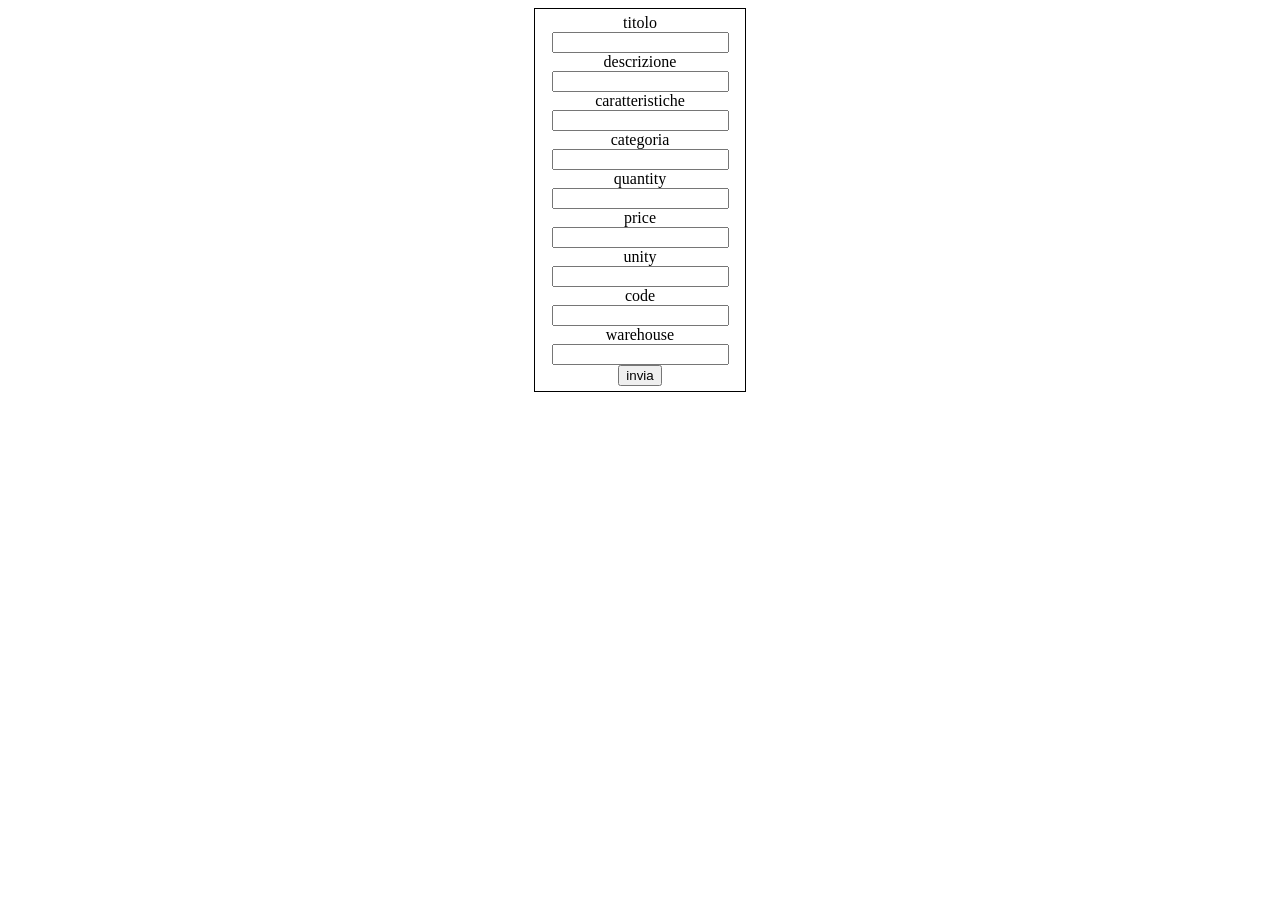
<file: index.html>
<!DOCTYPE html>
    <html lang="en">
        <head>
            <meta charset="UTF-8">
            <meta name="viewport" content="width=device-width, initial-scale=1.0">
            <link rel="stylesheet" href="./style.css">
            <title>Document</title>
    </head>
    <body>

        <div class="modulo">
            <form method="post" action="http://localhost:8080/api/article/add" class = "form">
                
                <label  for="titolo">titolo</label>
                <input type="text" name="title" id="title">
                
                <label  for="descrizione">descrizione</label>
                <input type="text" name="description" id="description">
                
                <label  for="characteristic">caratteristiche</label>
                <input type="text" name="characteristic" id="characteristic">
            
                <label  for="category">categoria</label>
                <input type="text" name="category" id="category">
                
                <label  for="quantity">quantity</label>
                <input type="number" name="quantity" id="quantity">
                
                <label  for="price">price</label>
                <input type="number" name="price" id="price" step="0.01">
                
                <label  for="unity">unity</label>
                <input type="text" name="unity" id="unity" >

                <label  for="code">code</label>
                <input type="text" name="code" id="code" >
                
                <label  for="warehouse">warehouse</label>
                <input type="text" name="warehouse" id="warehouse" >

                <input type="submit" value="invia">
            </form>
        </div>

    </body>
</html>
</file>
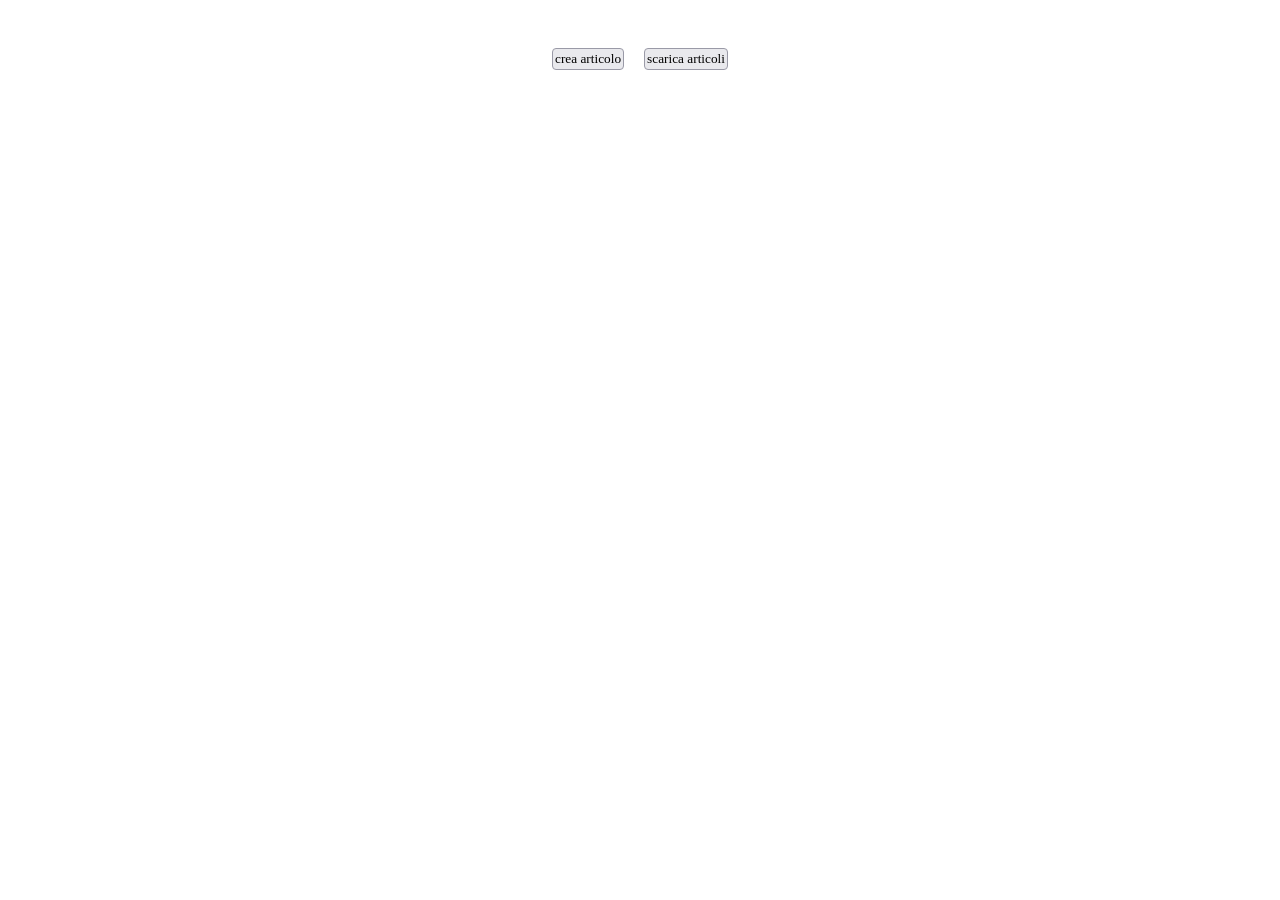
<file: src/main/resources/static/ajax/index.html>
<!DOCTYPE html>
    <html lang="en">
        <head>
            <meta charset="UTF-8">
            <meta name="viewport" content="width=device-width, initial-scale=1.0">
            <script src="https://cdnjs.cloudflare.com/ajax/libs/jquery/3.7.1/jquery.min.js" integrity="sha512-v2CJ7UaYy4JwqLDIrZUI/4hqeoQieOmAZNXBeQyjo21dadnwR+8ZaIJVT8EE2iyI61OV8e6M8PP2/4hpQINQ/g==" crossorigin="anonymous" referrerpolicy="no-referrer"></script>
          
            <link rel="stylesheet" href="./css/style.css">
            <title>Document</title>
    </head>
    <body>
        
        <!-- implementare le funzionalità per gestire anche categorie e wharehouse --> 
        <div class="content">
            <ul id="list">
            </ul>
        </div>

       <!-- <input type="submit" id ="submit" value="carica elementi"> --> 

        <div class="modulo">
            <a href = './create.html' class='button' > crea articolo </a>
            <a href = 'http://localhost:8080/api/article/csv' class='button' id="csv"> scarica articoli </a>
        </div>
        
        
        <script src="./script/script.js"></script> 
    </body>
</html>
</file>
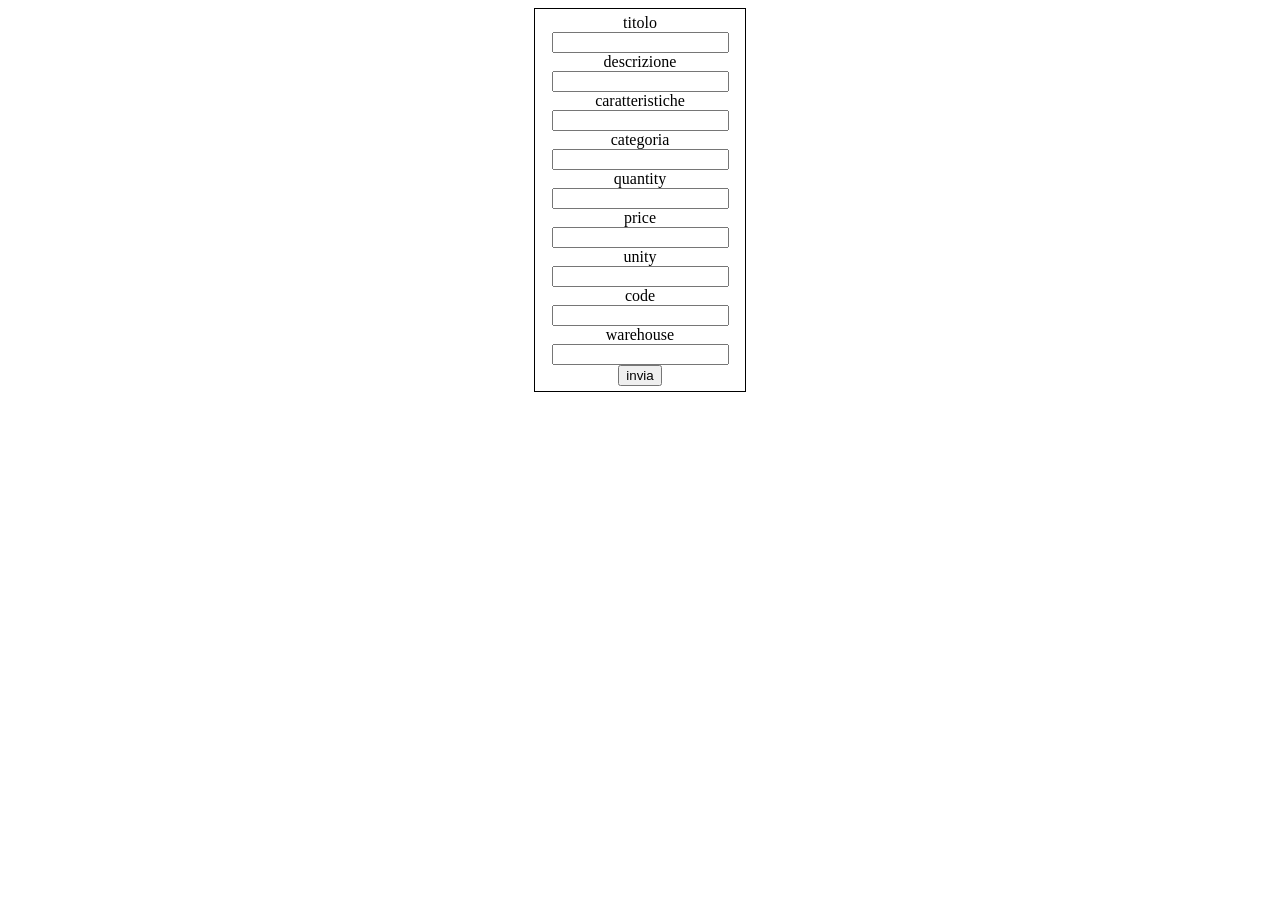
<file: create.html>
<!DOCTYPE html>
    <html lang="en">
        <head>
            <meta charset="UTF-8">
            <meta name="viewport" content="width=device-width, initial-scale=1.0">
            <script src="https://cdnjs.cloudflare.com/ajax/libs/jquery/3.7.1/jquery.min.js" integrity="sha512-v2CJ7UaYy4JwqLDIrZUI/4hqeoQieOmAZNXBeQyjo21dadnwR+8ZaIJVT8EE2iyI61OV8e6M8PP2/4hpQINQ/g==" crossorigin="anonymous" referrerpolicy="no-referrer"></script>
            <link rel="stylesheet" href="./style.css">
            <title>Document</title>
    </head>
    <body>

        <div class="modulo">
            <form  class = "form">
                
                <label  for="titolo">titolo</label>
                <input type="text" name="title" id="title">
                
                <label  for="descrizione">descrizione</label>
                <input type="text" name="description" id="description">
                
                <label  for="characteristic">caratteristiche</label>
                <input type="text" name="characteristic" id="characteristic">
            
                <label  for="category">categoria</label>
                <input type="text" name="category" id="category">
                
                <label  for="quantity">quantity</label>
                <input type="number" name="quantity" id="quantity">
                
                <label  for="price">price</label>
                <input type="number" name="price" id="price" step="0.01">
                
                <label  for="unity">unity</label>
                <input type="text" name="unity" id="unity" >

                <label  for="code">code</label>
                <input type="text" name="code" id="code" >
                
                <label  for="warehouse">warehouse</label>
                <input type="text" name="warehouseId" id="warehouse" >

                <input type="submit" value="invia" id = "submit">
            </form>
            <div id="message"></div>
        </div>
        <script>    
            /*
            let article = [];             

            let form = $(".form")[0];
            console.log(form);

            let formData = {};
            for (let i = 0; i < form.elements.length; i++) {

                let element = form.elements[i];
                
                if (!(element.type == "submit" || element.type == "")) {     
                    console.log(element.type);
                    formData[element.name] = element.value;
                }
            }
            let data = JSON.stringify(formData);
            console.log(data);

            $.ajax({
                method: "POST",
                url: "http://localhost:8080/api/article",
                data,
                contentType: "application/json; charset=utf-8",
                })
                .done(function( msg ) {
                console.log(msg);
            
            });*/

            $( "#submit" ).on( "click", function(e) {
                
                e.preventDefault();
                console.log("call");
                

                let article = [];             
          
                let form = $(".form")[0];
                console.log(form);

                let formData = {};
                for (let i = 0; i < form.elements.length; i++) {

                    let element = form.elements[i];
                
                    if (!(element.type == "submit" || element.type == ""  )) {     
                        console.log(element.value);
                        formData[element.name] = element.value;
                    }

            }
            let data = JSON.stringify(formData);
            console.log(data);
                

                $.ajax({
                                method: "POST",
                                url: "http://localhost:8080/api/article"  ,
                                data,
                                contentType: "application/json; charset=utf-8",
                                })
                                .done(function( msg ) {
                                console.log(msg);
                                if(msg)
                                    $("#message").html("ok");
                            
                            });

            } );
        </script>
    </body>
</html>
</file>
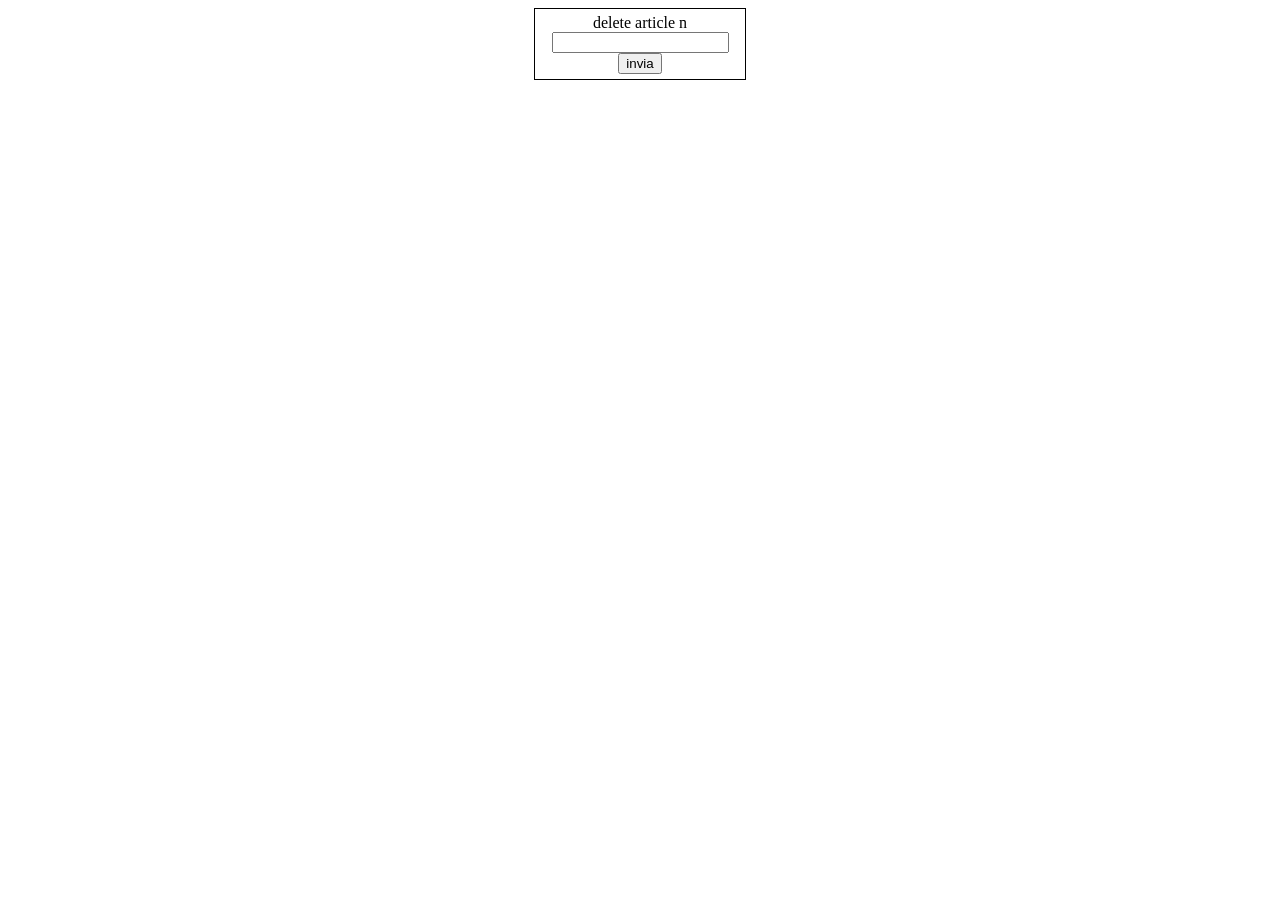
<file: delete.html>
<!DOCTYPE html>
    <html lang="en">
        <head>
            <meta charset="UTF-8">
            <meta name="viewport" content="width=device-width, initial-scale=1.0">
            <script src="https://cdnjs.cloudflare.com/ajax/libs/jquery/3.7.1/jquery.min.js" integrity="sha512-v2CJ7UaYy4JwqLDIrZUI/4hqeoQieOmAZNXBeQyjo21dadnwR+8ZaIJVT8EE2iyI61OV8e6M8PP2/4hpQINQ/g==" crossorigin="anonymous" referrerpolicy="no-referrer"></script>
            <link rel="stylesheet" href="./style.css">
            <title>Document</title>
    </head>
    <body>

        <div class="modulo">
            <form  class = "form">             
                
                <label  for="delete">delete article n</label>
                <input type="number" name="delete" id="delete" >

                <input type="submit" value="invia">
            </form>
        </div>
        <script>    

            let article = [];             

            let form = $(".form")[0];
            console.log(form);

            let formData = {};
           
            id = form[0].value;

            

            $.ajax({
                method: "DELETE",
                url: "http://localhost:8080/api/article/"+id,
                
                contentType: "application/json; charset=utf-8",
                })
                .done(function( msg ) {
                console.log(msg);
            
            });
        </script>
    </body>
</html>
</file>
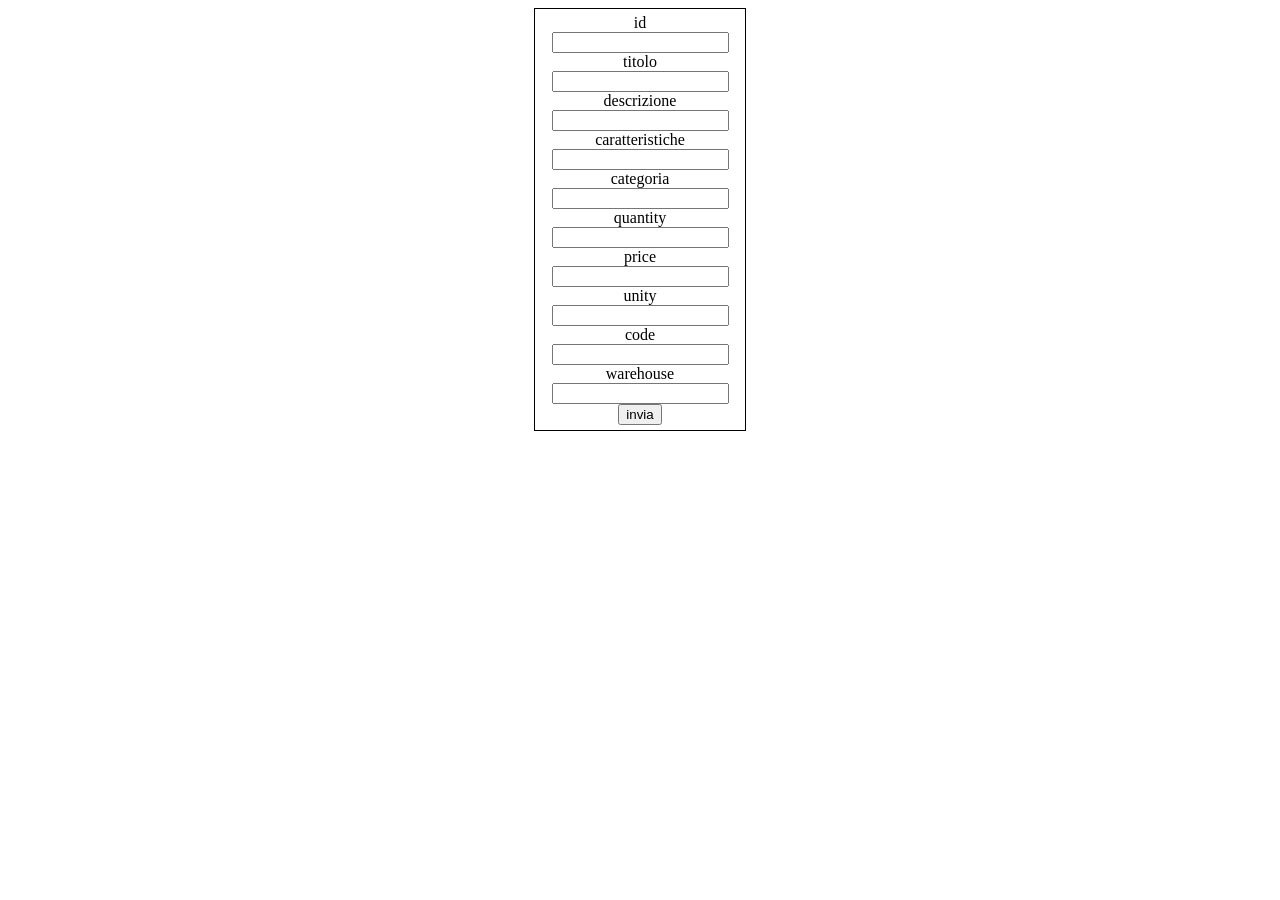
<file: update.html>
<!DOCTYPE html>
    <html lang="en">
        <head>
            <meta charset="UTF-8">
            <meta name="viewport" content="width=device-width, initial-scale=1.0">
            <link rel="stylesheet" href="./style.css">
            <title>Document</title>
    </head>
    <body>

        <div class="modulo">
            <form method="post" action="http://localhost:8080/api/article/update" class = "form">
                
                <label  for="id">id</label>
                <input type="text" name="id" id="id">

                <label  for="titolo">titolo</label>
                <input type="text" name="title" id="title">
                
                <label  for="descrizione">descrizione</label>
                <input type="text" name="description" id="description">
                
                <label  for="characteristic">caratteristiche</label>
                <input type="text" name="characteristic" id="characteristic">
            
                <label  for="category">categoria</label>
                <input type="text" name="category" id="category">
                
                <label  for="quantity">quantity</label>
                <input type="number" name="quantity" id="quantity">
                
                <label  for="price">price</label>
                <input type="number" name="price" id="price" step="0.01">
                
                <label  for="unity">unity</label>
                <input type="text" name="unity" id="unity" >

                <label  for="code">code</label>
                <input type="text" name="code" id="code" >
                
                <label  for="warehouse">warehouse</label>
                <input type="text" name="warehouse" id="warehouse" >

                <input type="submit" value="invia">
            </form>
        </div>

    </body>
</html>
</file>
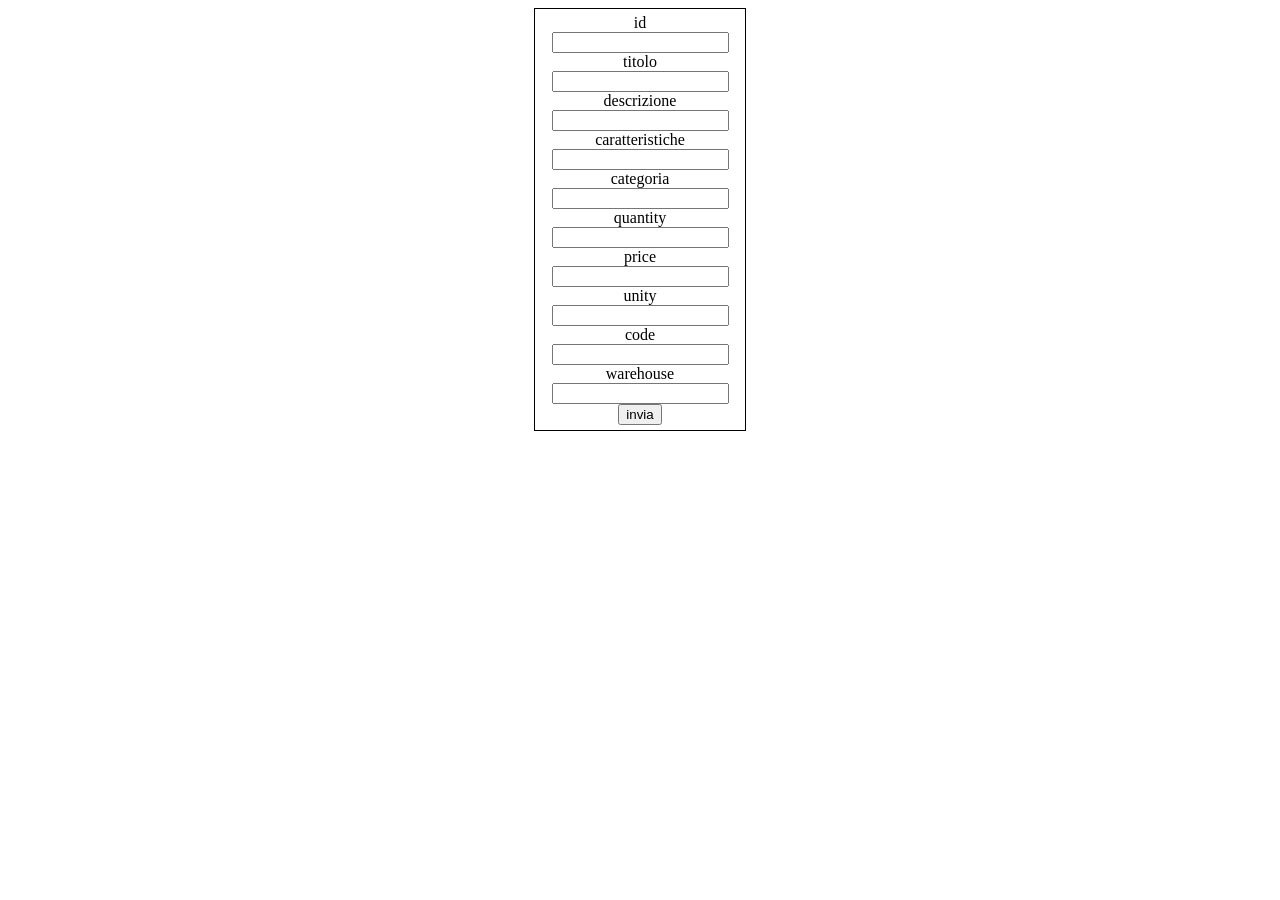
<file: updateJson.html>
<!DOCTYPE html>
    <html lang="en">
        <head>
            <meta charset="UTF-8">
            <meta name="viewport" content="width=device-width, initial-scale=1.0">
            <script src="https://cdnjs.cloudflare.com/ajax/libs/jquery/3.7.1/jquery.min.js" integrity="sha512-v2CJ7UaYy4JwqLDIrZUI/4hqeoQieOmAZNXBeQyjo21dadnwR+8ZaIJVT8EE2iyI61OV8e6M8PP2/4hpQINQ/g==" crossorigin="anonymous" referrerpolicy="no-referrer"></script>
            <link rel="stylesheet" href="./style.css">
            <title>Document</title>
    </head>
    <body>

        <div class="modulo">
            <form  class = "form">

                <label  for="id">id</label>
                <input type="number" name="id" id="id">

                <label  for="titolo">titolo</label>
                <input type="text" name="title" id="title">
                
                <label  for="descrizione">descrizione</label>
                <input type="text" name="description" id="description">
                
                <label  for="characteristic">caratteristiche</label>
                <input type="text" name="characteristic" id="characteristic">
            
                <label  for="category">categoria</label>
                <input type="text" name="category" id="category">
                
                <label  for="quantity">quantity</label>
                <input type="number" name="quantity" id="quantity">
                
                <label  for="price">price</label>
                <input type="number" name="price" id="price" step="0.01">
                
                <label  for="unity">unity</label>
                <input type="text" name="unity" id="unity" >

                <label  for="code">code</label>
                <input type="text" name="code" id="code" >
                
                <label  for="warehouse">warehouse</label>
                <input type="text" name="warehouseId" id="warehouse" >

                <input id = "submit" type="submit" value="invia" >
            </form>
        </div>
        <div id="message"></div>
        <script>    

          
          
            $( "#submit" ).on( "click", function(e) {

                e.preventDefault();
                console.log("call");
                let id = this.parentElement[0].value;

                let article = [];             
          
                let form = $(".form")[0];
                console.log(form);

                let formData = {};
                for (let i = 0; i < form.elements.length; i++) {

                    let element = form.elements[i];
                
                    if (!(element.type == "submit" || element.type == "" ||element.id == "id" )) {     
                        console.log(element.value);
                        formData[element.name] = element.value;
                    }

            }
            let data = JSON.stringify(formData);
            console.log(data);
                

                $.ajax({
                                method: "PUT",
                                url: "http://localhost:8080/api/article/" + id ,
                                data,
                                contentType: "application/json; charset=utf-8",
                                })
                                .done(function( msg ) {
                                console.log(msg);

                                if(msg)
                                    $("#message").html("ok");
                            
                            });

            } );
            
            

            
        </script>
    </body>
</html>
</file>
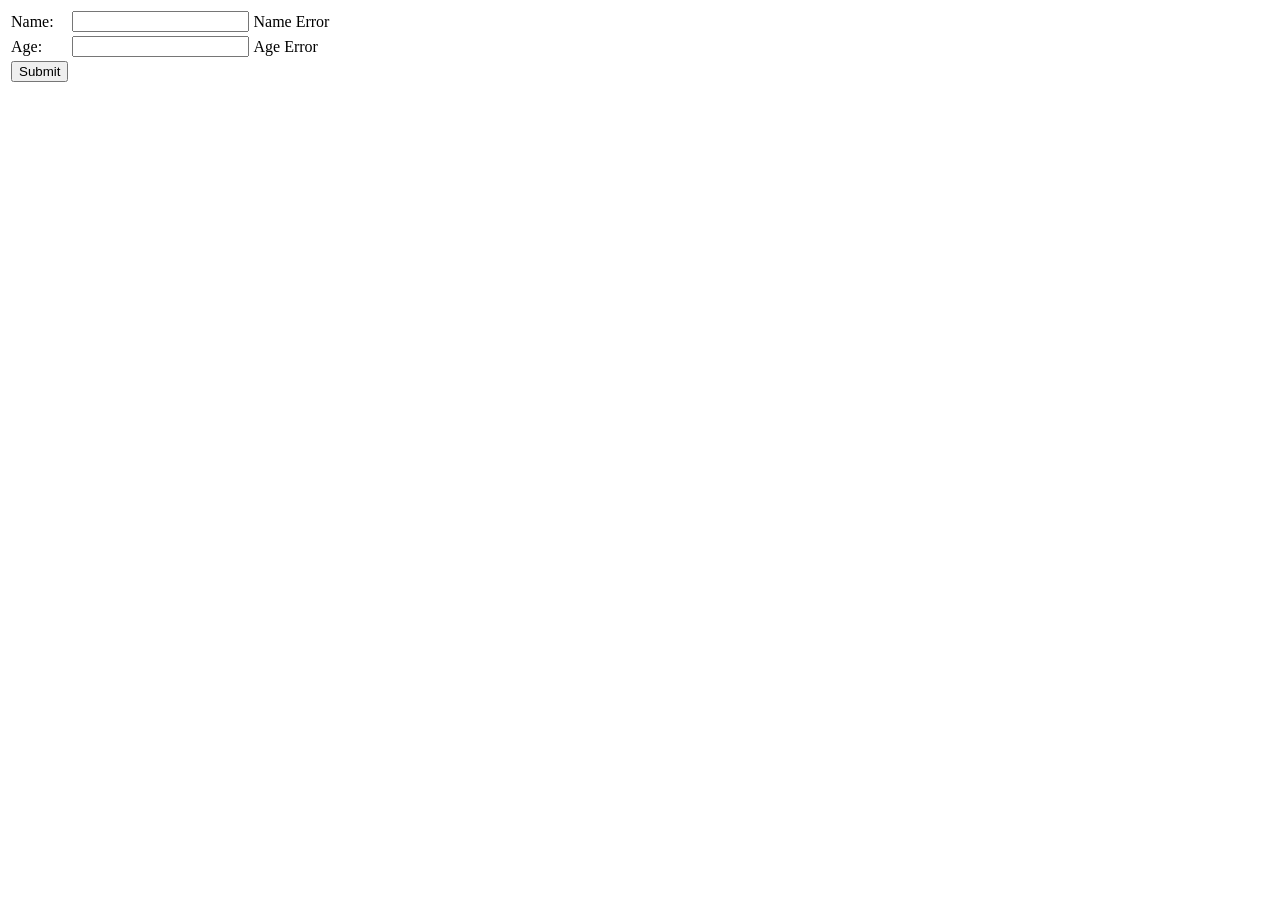
<file: src/main/resources/templates/form.html>
<!DOCTYPE HTML>
<html xmlns:th="http://www.thymeleaf.org">
    <body>
        <form action="#" th:action="@{/}" th:object="${ArticleForm}" method="post">
            <table>
                <tr>
                    <td>Name:</td>
                    <td><input type="text" th:field="*{name}" /></td>
                    <td th:if="${#fields.hasErrors('name')}" th:errors="*{name}">Name Error</td>
                </tr>
                <tr>
                    <td>Age:</td>
                    <td><input type="text" th:field="*{age}" /></td>
                    <td th:if="${#fields.hasErrors('age')}" th:errors="*{age}">Age Error</td>
                </tr>
                <tr>
                    <td><button type="submit">Submit</button></td>
                </tr>
            </table>
        </form>
    </body>
</html>
</file>
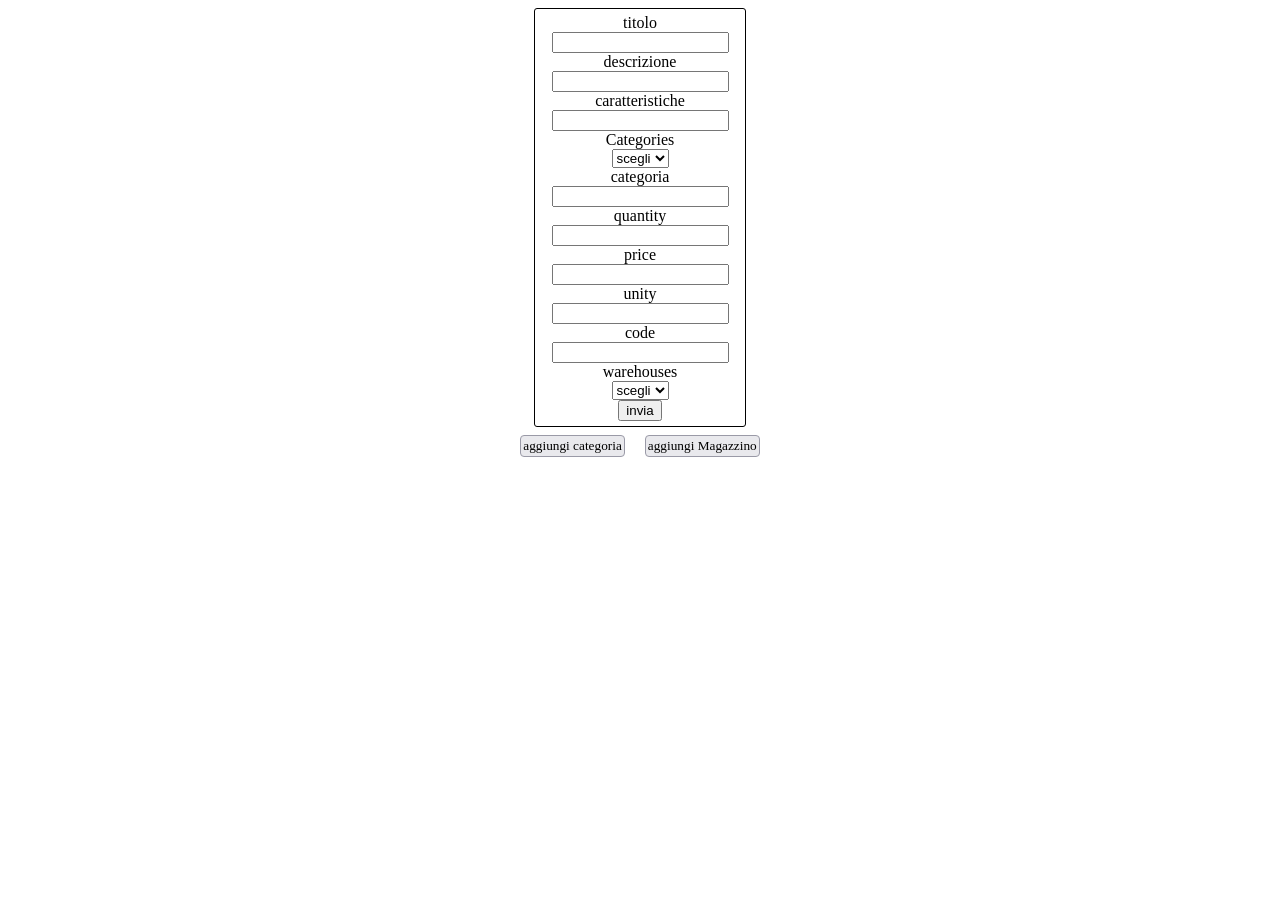
<file: src/main/resources/static/ajax/create.html>
<!DOCTYPE html>
    <html lang="en">

        <head>
            <meta charset="UTF-8">
            <meta name="viewport" content="width=device-width, initial-scale=1.0">
            <script src="https://cdnjs.cloudflare.com/ajax/libs/jquery/3.7.1/jquery.min.js" integrity="sha512-v2CJ7UaYy4JwqLDIrZUI/4hqeoQieOmAZNXBeQyjo21dadnwR+8ZaIJVT8EE2iyI61OV8e6M8PP2/4hpQINQ/g==" crossorigin="anonymous" referrerpolicy="no-referrer"></script>
            <link rel="stylesheet" href="./css/style.css">
            <title>Document</title>
        </head>
        <body>

            <div class="modulo"> <!-- creare funzione per gestire category e warehoue-->
                <form  class = "form">
                    
                    <label  for="titolo">titolo</label>
                    <input type="text" name="title" id="title">
                    
                    <label  for="descrizione">descrizione</label>
                    <input type="text" name="description" id="description">
                    
                    <label  for="characteristic">caratteristiche</label>
                    <input type="text" name="characteristic" id="characteristic">

                    <label for="categories">Categories</label>
                    <select id="categories">
                        <option selected disabled value="">scegli</option>
                    </select>
                
                    <label  for="category">categoria</label>
                    <input type="text" name="category" id="category">
                    
                    <label  for="quantity">quantity</label>
                    <input type="number" name="quantity" id="quantity">
                    
                    <label  for="price">price</label>
                    <input type="number" name="price" id="price" step="0.01">
                    
                    <label  for="unity">unity</label>
                    <input type="text" name="unity" id="unity" >

                    <label  for="code">code</label>
                    <input type="text" name="code" id="code" >
                
                    <label for="warehouses">warehouses</label>
                    <select id="warehouses">
                        <option selected disabled value="">scegli</option>
                    </select>

                    <input type="submit" value="invia" id = "submit">

                    <div id="message"></div>
                </form>
                
            </div>
            <div class="modulo">
                <a href = './createCategory.html' class='button' > aggiungi categoria </a>
                <a href = './createWarehouse.html' class='button' > aggiungi Magazzino </a>
            </div>
        
        <script>          
        
            $.ajax(
                    {
                        method: "GET",
                        url: "http://localhost:8080/api/category"   ,
                        contentType: "application/json; charset=utf-8",
                    }
                        )
            .done( (msg)=>{

                            console.log(msg);
                            for(let ele of msg){

                            $("#categories")
                            .append($('<option>', {
                                                    value: ele.id,
                                                    text: ele.name
                                                }));

                            }
                            
            });

            $.ajax({
                        method: "GET",
                        url: "http://localhost:8080/api/warehouse/all"   ,
                        contentType: "application/json; charset=utf-8",
                    })
            .done( (msg)=>{

                        console.log(msg);

                        for(let ele of msg){

                            $("#warehouses")
                            .append($('<option>', {

                                value: ele.id,
                                text: ele.position

                                }));

                            }
                        
                    });


            $( "#submit" )
            .on( "click", function(e) {
                    
                e.preventDefault();
                console.log("call");
                    
                let article = [];             
            
                let form = $(".form")[0];
                console.log(form);

                let formData = {};
                for (let i = 0; i < form.elements.length; i++) {

                    let element = form.elements[i];
                    
                    if (!(element.type == "submit" || element.type == "" )) {

                        console.log(element.value);
                        formData[element.name] = element.value;

                    }

                }

                let data = JSON.stringify(formData);
                console.log(data);               

            $.ajax({
                    method: "POST",
                    url: "http://localhost:8080/api/article"  ,
                    data,
                    contentType: "application/json; charset=utf-8",
                })
            .done(function( msg ) {

                console.log(msg);

                if(msg){

                    $("#message").html("Articolo inviato");

                }
                
            });

            });
        </script>
    </body>
</html>
</file>
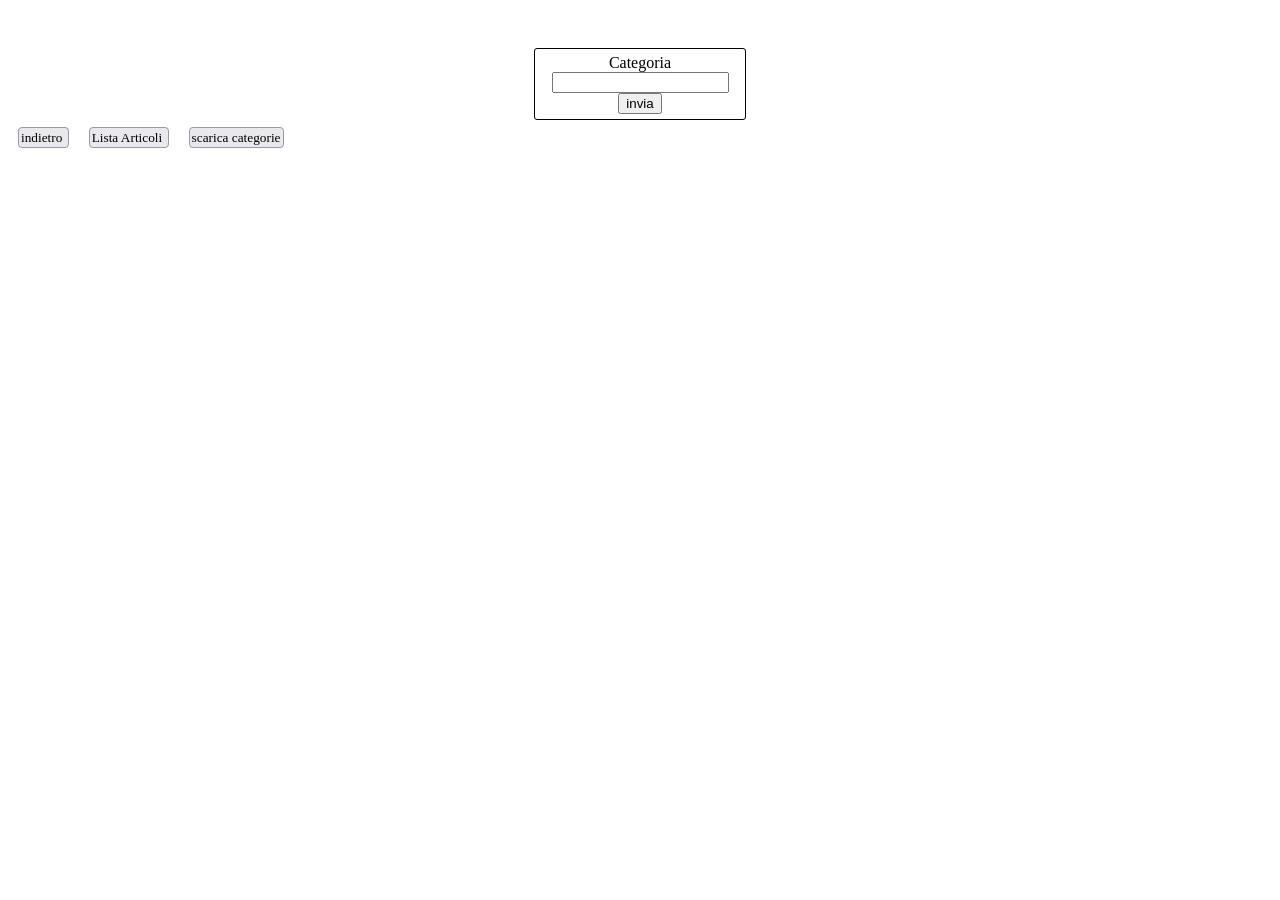
<file: src/main/resources/static/ajax/createCategory.html>
<!DOCTYPE html>
    <html lang="en">

        <head>
            <meta charset="UTF-8">
            <meta name="viewport" content="width=device-width, initial-scale=1.0">
            <script src="https://cdnjs.cloudflare.com/ajax/libs/jquery/3.7.1/jquery.min.js" integrity="sha512-v2CJ7UaYy4JwqLDIrZUI/4hqeoQieOmAZNXBeQyjo21dadnwR+8ZaIJVT8EE2iyI61OV8e6M8PP2/4hpQINQ/g==" crossorigin="anonymous" referrerpolicy="no-referrer"></script>
            <link rel="stylesheet" href="./css/style.css">
            <title>Document</title>
        </head>
        <body>

            <div class="content">
                <ul id="list">
                </ul>
            </div>
    
           <!-- <input type="submit" id ="load" value="carica elementi"> --> 

            <div class="modulo"> <!-- creare funzione per gestire category e warehoue-->
                <form  class = "form">
                    
                    <label  for="titolo">Categoria</label>
                    <input type="text" name="name" id="name">                    
                    
                    <input type="submit" value="invia" id = "submit">

                    <div id="message"></div>
                </form>
                
            </div>

            <a href = '#' class='button' onclick="history.back();" > indietro </a>
            <a href = './index.html' class='button' > Lista Articoli </a>
            <a href = 'http://localhost:8080/api/category/csv' class='button' id="csv"> scarica categorie </a> 
        
        <script src="./script/category.js"></script>
        <script>    

            $( "#submit" )
            .on( "click", function(e) {
                    
                e.preventDefault();
                console.log("call");
                    
                let article = [];             
            
                let form = $(".form")[0];
                console.log(form);

                let formData = {};
                for (let i = 0; i < form.elements.length; i++) {

                    let element = form.elements[i];
                    
                    if (!(element.type == "submit" || element.type == "" )) {

                        console.log(element);
                        formData[element.name] = element.value;

                    }

                }

                let data = JSON.stringify(formData);
                console.log(data);               

            $.ajax({
                    method: "POST",
                    url: "http://localhost:8080/api/category"  ,
                    data,
                    contentType: "application/json; charset=utf-8",
                })
            .done(function( msg ) {

                console.log(msg);

                if(msg){

                    $("#message").html("Categoria aggiunta");

                }
                
            });

            });
            
        </script>
    </body>
</html>
</file>
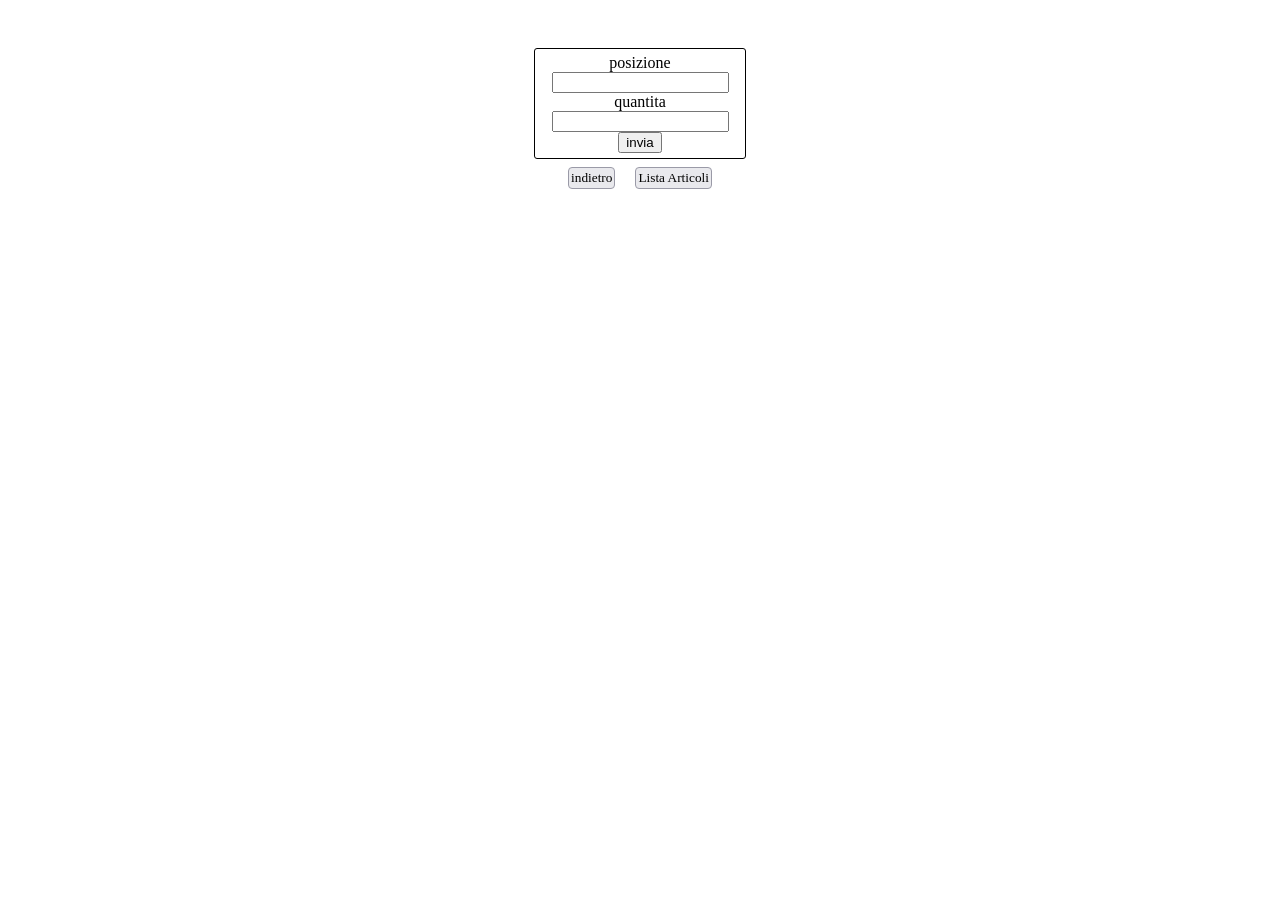
<file: src/main/resources/static/ajax/createWarehouse.html>
<!DOCTYPE html>
    <html lang="en">

        <head>
            <meta charset="UTF-8">
            <meta name="viewport" content="width=device-width, initial-scale=1.0">
            <script src="https://cdnjs.cloudflare.com/ajax/libs/jquery/3.7.1/jquery.min.js" integrity="sha512-v2CJ7UaYy4JwqLDIrZUI/4hqeoQieOmAZNXBeQyjo21dadnwR+8ZaIJVT8EE2iyI61OV8e6M8PP2/4hpQINQ/g==" crossorigin="anonymous" referrerpolicy="no-referrer"></script>
            <link rel="stylesheet" href="./css/style.css">
            <title>Document</title>
        </head>
        <body>

            <div class="content">
                <ul id="list">
                </ul>
            </div>
    
            <!-- <input type="submit" id ="load" value="carica elementi"> -->
            <div class="modulo"> <!-- creare funzione per gestire category e warehoue-->
                <form  class = "form">
                    
                   
                    <label for="position">posizione</label>
                    <input type="text" name="position" id="position">
                
                    <label for="amount">quantita</label>
                    <input type="text" name="amount" id="amount">

                    <input type="submit" value="invia" id = "submit">

                    <div id="message"></div>
                </form>
                
            </div>

            <div class="modulo">
                <a href = '#' class='button' onclick="history.back();" > indietro </a>
                <a href = './index.html' class='button' > Lista Articoli </a>
            </div>
            <script src="./script/warehouse.js"></script>
        <script> 


            $( "#submit" )
            .on( "click", function(e) {
                    
                e.preventDefault();
                console.log("call");
                    
                let article = [];             
            
                let form = $(".form")[0];
                console.log(form);

                let formData = {};
                for (let i = 0; i < form.elements.length; i++) {

                    let element = form.elements[i];
                    
                    if (!(element.type == "submit" || element.type == "" )) {

                        console.log(element.value);
                        formData[element.name] = element.value;

                    }

                }

                let data = JSON.stringify(formData);
                console.log(data);               

            $.ajax({
                    method: "POST",
                    url: "http://localhost:8080/api/warehouse"  ,
                    data,
                    contentType: "application/json; charset=utf-8",
                })
            .done(function( msg ) {

                console.log(msg);

                if(msg){

                    $("#message").html("Elemento aggiunto");

                }
                
            });

            });
        </script>
    </body>
</html>
</file>
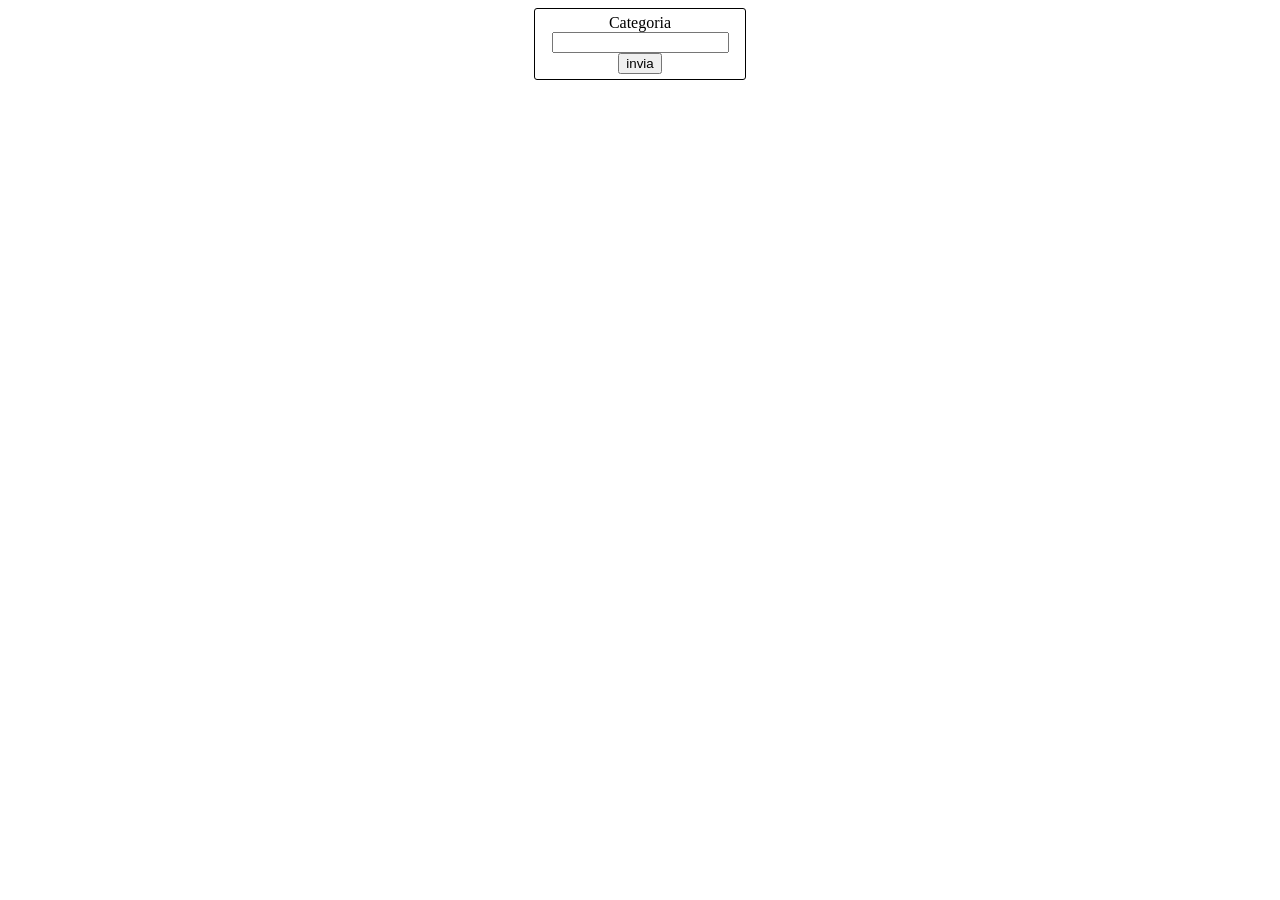
<file: src/main/resources/static/ajax/updateCategory.html>
<!DOCTYPE html>

    <html lang="en">
        <head>
            <meta charset="UTF-8">
            <meta name="viewport" content="width=device-width, initial-scale=1.0">
            <script src="https://cdnjs.cloudflare.com/ajax/libs/jquery/3.7.1/jquery.min.js" integrity="sha512-v2CJ7UaYy4JwqLDIrZUI/4hqeoQieOmAZNXBeQyjo21dadnwR+8ZaIJVT8EE2iyI61OV8e6M8PP2/4hpQINQ/g==" crossorigin="anonymous" referrerpolicy="no-referrer"></script>
            <link rel="stylesheet" href="./css/style.css">
            <title>Document</title>
    </head>

    <body>

        <div class="modulo">

            <form  class = "form">

                <input type="hidden" name="id" id="id" >

                <label  for="name">Categoria</label>
                <input type="text" name="name" id="name">
                
                <input id = "submit" type="submit" value="invia" >
            </form>
        </div>

        <!-- qui ci va la risposta del server -->
        <div id="message">

        </div>


        <script src="./script/updateCategory.js"></script>   
    </body>
</html>
</file>
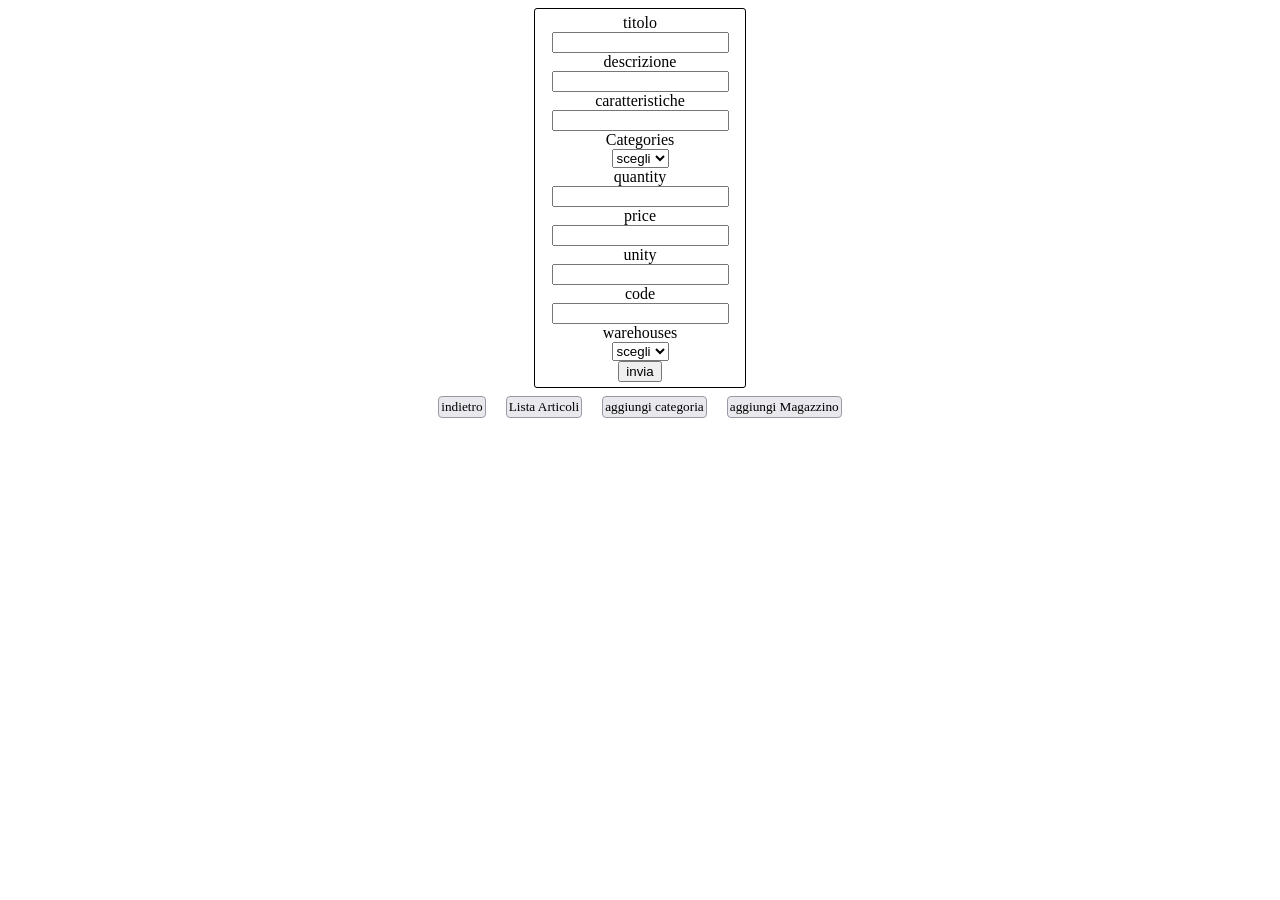
<file: src/main/resources/static/ajax/updateJson.html>
<!DOCTYPE html>

    <html lang="en">
        <head>
            <meta charset="UTF-8">
            <meta name="viewport" content="width=device-width, initial-scale=1.0">
            <script src="https://cdnjs.cloudflare.com/ajax/libs/jquery/3.7.1/jquery.min.js" integrity="sha512-v2CJ7UaYy4JwqLDIrZUI/4hqeoQieOmAZNXBeQyjo21dadnwR+8ZaIJVT8EE2iyI61OV8e6M8PP2/4hpQINQ/g==" crossorigin="anonymous" referrerpolicy="no-referrer"></script>
            <link rel="stylesheet" href="./css/style.css">
            <title>Document</title>
    </head>

    <body>

        <div class="modulo">

            <form  class = "form">

                <input type="hidden" name="id" id="id" >

                <label  for="titolo">titolo</label>
                <input type="text" name="title" id="title">
                
                <label  for="descrizione">descrizione</label>
                <input type="text" name="description" id="description">
                
                <label  for="characteristic">caratteristiche</label>
                <input type="text" name="characteristic" id="characteristic">
                            
                <label for="categories">Categories</label>
                <select id="categories">
                    <option selected disabled value="">scegli</option>
                </select>

                <label  for="quantity">quantity</label>
                <input type="number" name="quantity" id="quantity">
                
                <label  for="price">price</label>
                <input type="number" name="price" id="price" step="0.01">
                
                <label  for="unity">unity</label>
                <input type="text" name="unity" id="unity" >

                <label  for="code">code</label>
                <input type="text" name="code" id="code" >

                <label for="warehouses">warehouses</label>
                <select id="warehouses">
                    <option selected disabled value="">scegli</option>
                </select>

                <input id = "submit" type="submit" value="invia" >
            </form>
        </div>

        <!-- qui ci va la risposta del server -->
        <div id="message">

        </div>

        <div class="modulo">
            <a href = '#' class='button' onclick="history.back();" > indietro </a>
            <a href = './index.html' class='button' > Lista Articoli </a>
            <a href = './createCategory.html' class='button' > aggiungi categoria </a> </li>
            <a href = './createWarehouse.html' class='button' > aggiungi Magazzino </a> </li>
        </div>

        <script src="./script/update.js"></script>   
    </body>
</html>
</file>
<file: style.css>
.modulo{
    display:flex;
    justify-content: center;
}

.form{
    display: flex;
    flex-direction: column;
    align-items: center;
    border: 1px solid black;
    padding: 5px;
    width: 200px;
}
</file>
<file: src/main/resources/static/ajax/css/style.css>
.modulo{

    display:flex;
    justify-content: center;
    margin: 8px;

}

.form{

    display: flex;
    flex-direction: column;
    align-items: center;
    border: 1px solid black;
    border-radius: 3px;
    padding: 5px;
    width: 200px;

}

.button{

    font-size: 13.3px;
    font-family: Tahoma;
    border-radius: 4px;
    background-color: #e9e9ed;
    border: 1px solid #9a9aa7;
    text-decoration:none;
    text-decoration-color: black;
    color: black;
    margin: 0 10px;
    padding: 2px ;   

}

.content{

    display: flex;    
    justify-content: center;

}

.tab{

    display: flex;
    flex-direction: column;
    border: 1px solid black;
    border-radius: 5px;

}

li:first-child {

    border-radius: 10px 10px 0 0;

}

li:nth-last-child(2) {

    border-radius: 0 0 10px 10px;

}

.green{

    background-color: green;

}

.red{

    background-color: red;

}

.dist{

    margin: 15px 0;

}


.dist>li{

    padding: 0 10px;
    
}

ul{

    list-style: none;
    marker:none;   
    padding: 0;
    list-style-position: inside;
}

#list{

    width: 50%;
   

}
</file>
